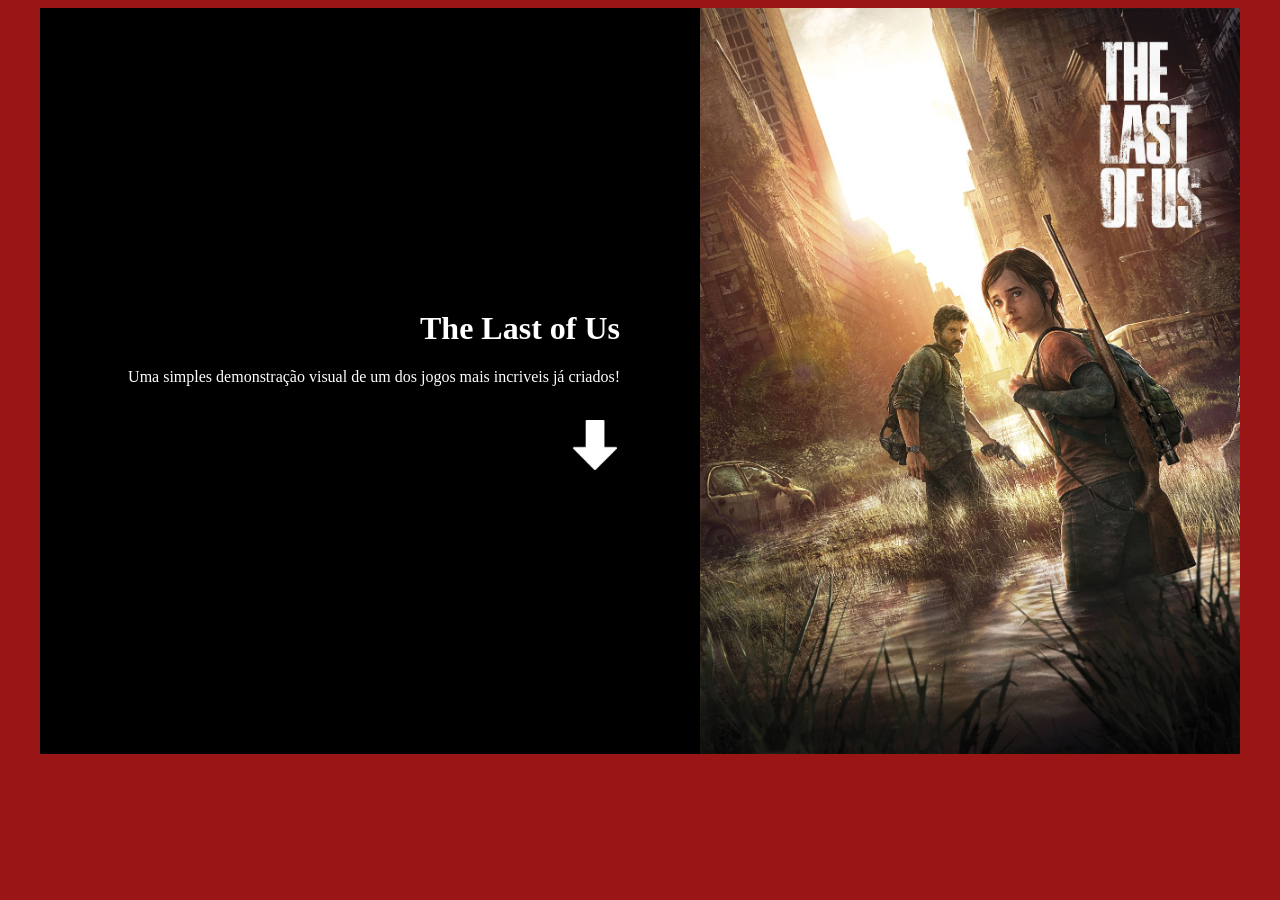
<file: index.html>
<!DOCTYPE html>
<html lang="pt-br">
<head>
    <meta charset="UTF-8">
    <meta name="viewport" content="width=device-width, initial-scale=1.0">
    <title>The Last of Us</title>
    <link rel="stylesheet" href="estilo.css">
</head>
<body>
    <div class="apresentacao">
        <div class="caixa1">
            <h1>The Last of Us</h1>
            <p>Uma simples demonstração visual de um dos jogos mais incriveis já criados!</p><br>
            <a href="pg2.html">
                <img src="img/seta-para-baixo.png" alt="Próximo" width="50px">
            </a>

        </div>
        <div>
            <img src="img/tlou.jpg" alt="Capa - The Last of Us" class="imagem-capa">
        </div>

    </div>
    
</body>
</html>
</file>
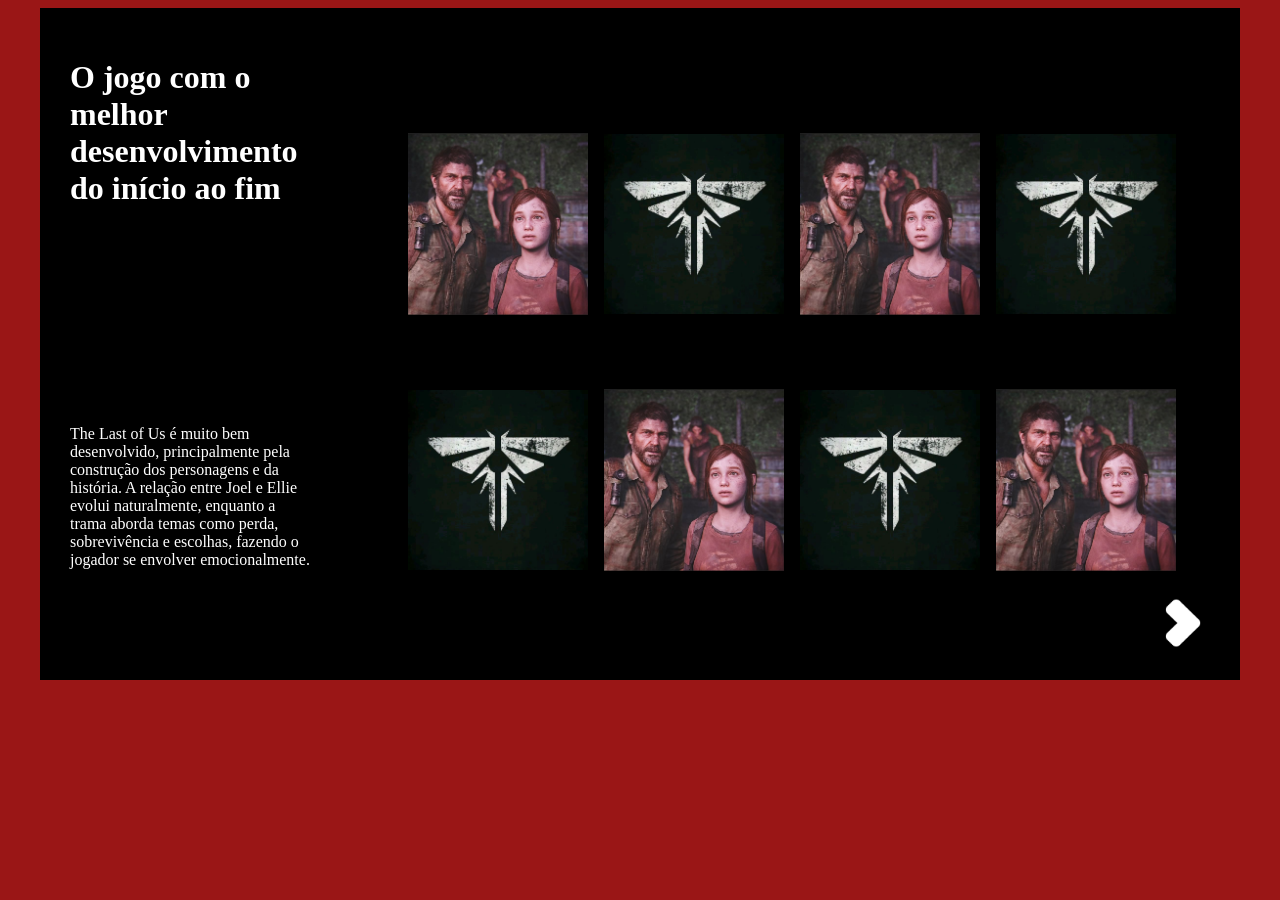
<file: pg2.html>
<!DOCTYPE html>
<html lang="pt-br">
<head>
    <meta charset="UTF-8">
    <meta name="viewport" content="width=device-width, initial-scale=1.0">
    <title>The last of us</title>
    <link rel="stylesheet" href="estilo.css">
</head>
<body>
    <div class="apresentacao">
        <div class="caixa2">
            <h1>O jogo com o melhor desenvolvimento do início ao fim</h1>
            <br><br><br><br><br><br><br><br><br><br>
            <p>The Last of Us é muito bem desenvolvido, principalmente pela construção dos personagens e da história. A relação entre Joel e Ellie evolui naturalmente, enquanto a trama aborda temas como perda, sobrevivência e escolhas, fazendo o jogador se envolver emocionalmente.</p>
            <br>
        </div>
        <div>
            <div class="conteudo">
                <div class="grade">
                    <div class="img g1" role="img" aria-label="Foto 1"></div>
                    <div class="img g2" role="img" aria-label="Foto 2"></div>
                    <div class="img g1" role="img" aria-label="Foto 3"></div>
                    <div class="img g2" role="img" aria-label="Foto 4"></div>
                    <div class="img g2" role="img" aria-label="Foto 5"></div>
                    <div class="img g1" role="img" aria-label="Foto 6"></div>
                    <div class="img g2" role="img" aria-label="Foto 7"></div>
                    <div class="img g1" role="img" aria-label="Foto 8"></div>

                </div>
                <a href="pg3.html">
                    <img src="img/direito.png" alt="Próximo" width="50px" style="position: absolute; right: 2rem; bottom: 2rem;" >
                </a>
            </div>
        </div>
    </div>
    
</body>
</html>
</file>
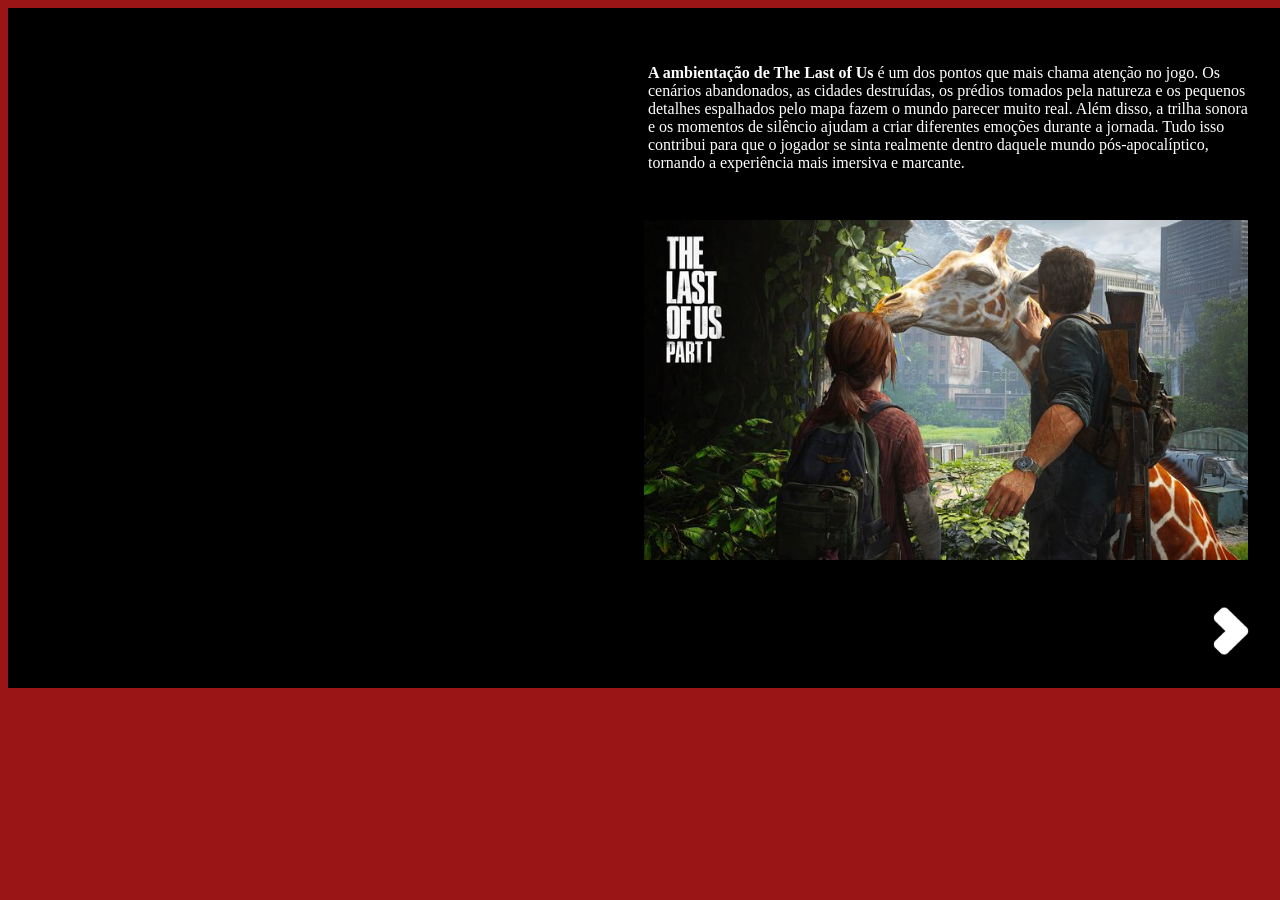
<file: pg3.html>
<!DOCTYPE html>
<html lang="pt-br">
<head>
    <meta charset="UTF-8">
    <meta name="viewport" content="width=device-width, initial-scale=1.0">
    <title>The last of us</title>
    <link rel="stylesheet" href="estilo.css">
</head>
<body>
    <div class="caixa4">
        <p><strong>A ambientação de The Last of Us</strong> é um dos pontos que mais chama atenção no jogo. Os cenários abandonados, as cidades destruídas, os prédios tomados pela natureza e os pequenos detalhes espalhados pelo mapa fazem o mundo parecer muito real. Além disso, a trilha sonora e os momentos de silêncio ajudam a criar diferentes emoções durante a jornada. Tudo isso contribui para que o jogador se sinta realmente dentro daquele mundo pós-apocalíptico, tornando a experiência mais imersiva e marcante.</p>
        <div class="img-inteira"></div>
        <a href="pg4.html">
            <img src="img/direito.png" alt="Próximo" width="50px" style="position: absolute; right: 2rem; bottom: 2rem;">
        </a>
    </div>
    
</body>
</html>
</file>
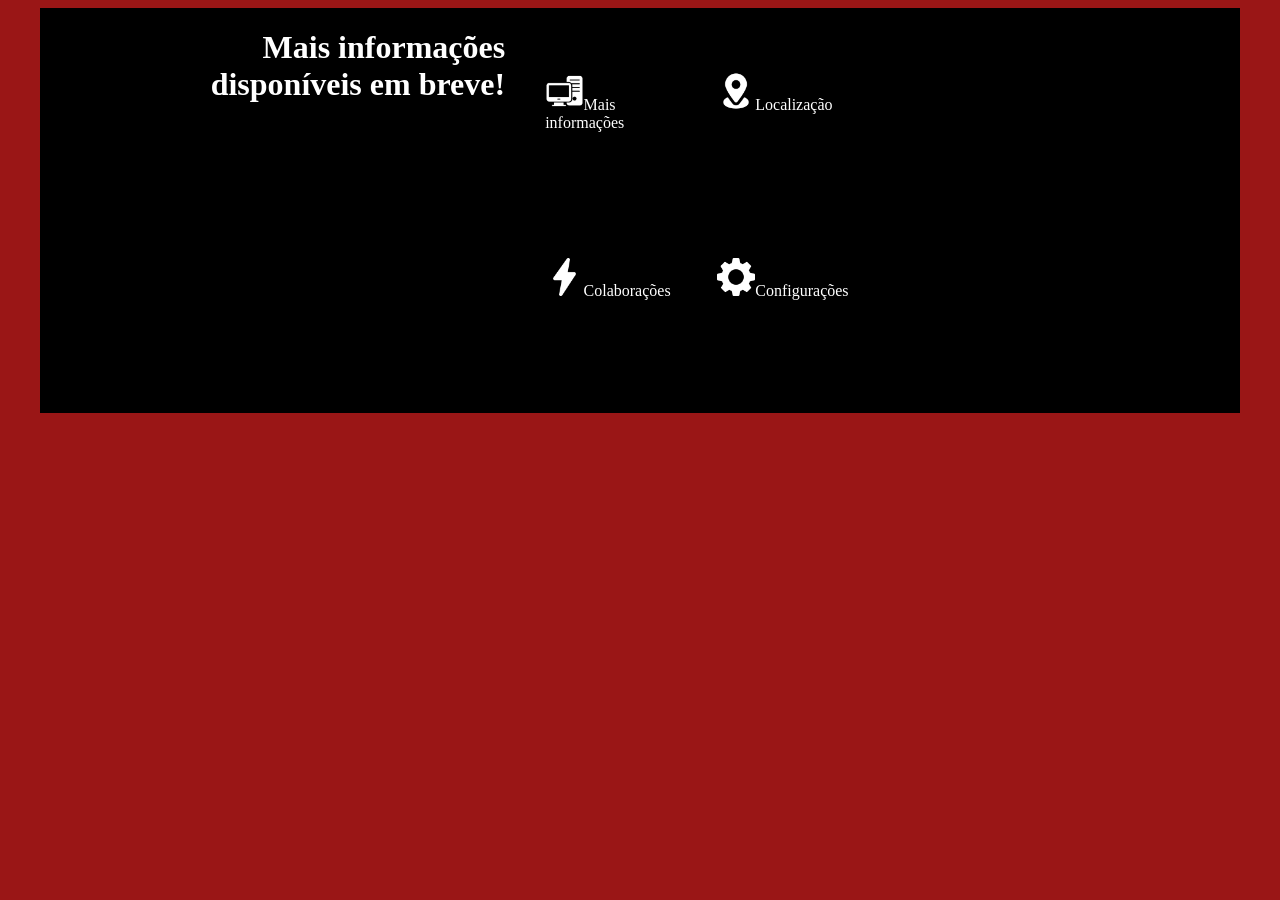
<file: pg4.html>
<!DOCTYPE html>
<html lang="pt-br">
<head>
    <meta charset="UTF-8">
    <meta name="viewport" content="width=device-width, initial-scale=1.0">
    <title>The Last Of Us</title>
    <link rel="stylesheet" href="estilo.css">
</head>
<body>
    <div class="apresentacao">
        <div class="caixa1">
            <h1>Mais informações <br> disponíveis em breve!</h1>
            <br><br><br><br><br><br><br><br><br><br><br><br><br><br><br><br>
        </div>
        <div class="lista-icones">
        
        <ul class="lista-icones">
            <li><img class="icone" src="img/computador.png" alt="">Mais informações</li>
            <li><img class="icone" src="img/localizacao.png" alt="">Localização</li>
            <li><img class="icone" src="img/raio.png" alt="">Colaborações</li>
            <li><img class="icone" src="img/engrenagem.png" alt="">Configurações</li>
        </ul>
        </div>
    </div>
    
</body>
</html>
</file>
<file: estilo.css>
body{
    background-color: rgb(154, 22, 22);
}

.apresentacao{
    background-color: rgb(0, 0, 0);
    display: flex;
    width: 1200px;
    margin: auto;
    position: relative;
}

.caixa1{
    width: 500px;
    margin: auto;
    color: white;
    text-align: right;
}

.caixa1 h1{
    scale: 500px;
}

.caixa2{
    width: 500px;
    color: white;
    padding: 30px;
}

.caixa3{
    width: 500px;
    color: white;
    padding-bottom: 30px;
    text-align: bottom;
}

.caixa4{
    background-color: black;
    display: flex;
    flex-direction: column;
    width: 1200px;
    height: 600px;
    margin: auto;
    position: relative;
    padding: 40px;
}

.caixa4 p{
    color: white;
    margin-left: auto;
    width: 600px;
}

.imagem-capa{
    width: 540px;
    display: block;
    margin-right: auto;
}

.conteudo { padding: 4rem 4rem 3rem; font-size: .9rem; padding-bottom: 5rem; }

.grade { display: grid; grid-template-columns: repeat(4, 1fr); gap: 1rem; margin-top: 2rem; }
.grade .img { aspect-ratio: 3 / 4; background-size: contain; background-repeat: no-repeat; background-position: center;}
.g1 { background-image: url("img/ellie.jpg"); width: 180px;}
.g2 { background-image: url("img/vagalumes.jpg"); width: 180px;}

.img-inteira {
  height: 340px;
  margin-top: 2rem;
  background-image: url("img/cenagirafa.jpg");
  background-size: contain;
  background-repeat: no-repeat;
  background-position: right;
  width: 100%;
}

.icone {
  width: 2.4rem;
  height: 2.4rem;
  flex: none;
  object-fit: contain;
}

.lista-icones {
  list-style: none;
  display: grid;
  grid-template-columns: 1fr 1fr;
  gap: 1.8rem 2rem;
  margin-top: 2rem;
  color: white;
  width: fit-content; 
  margin-left: auto;    
}
</file>
